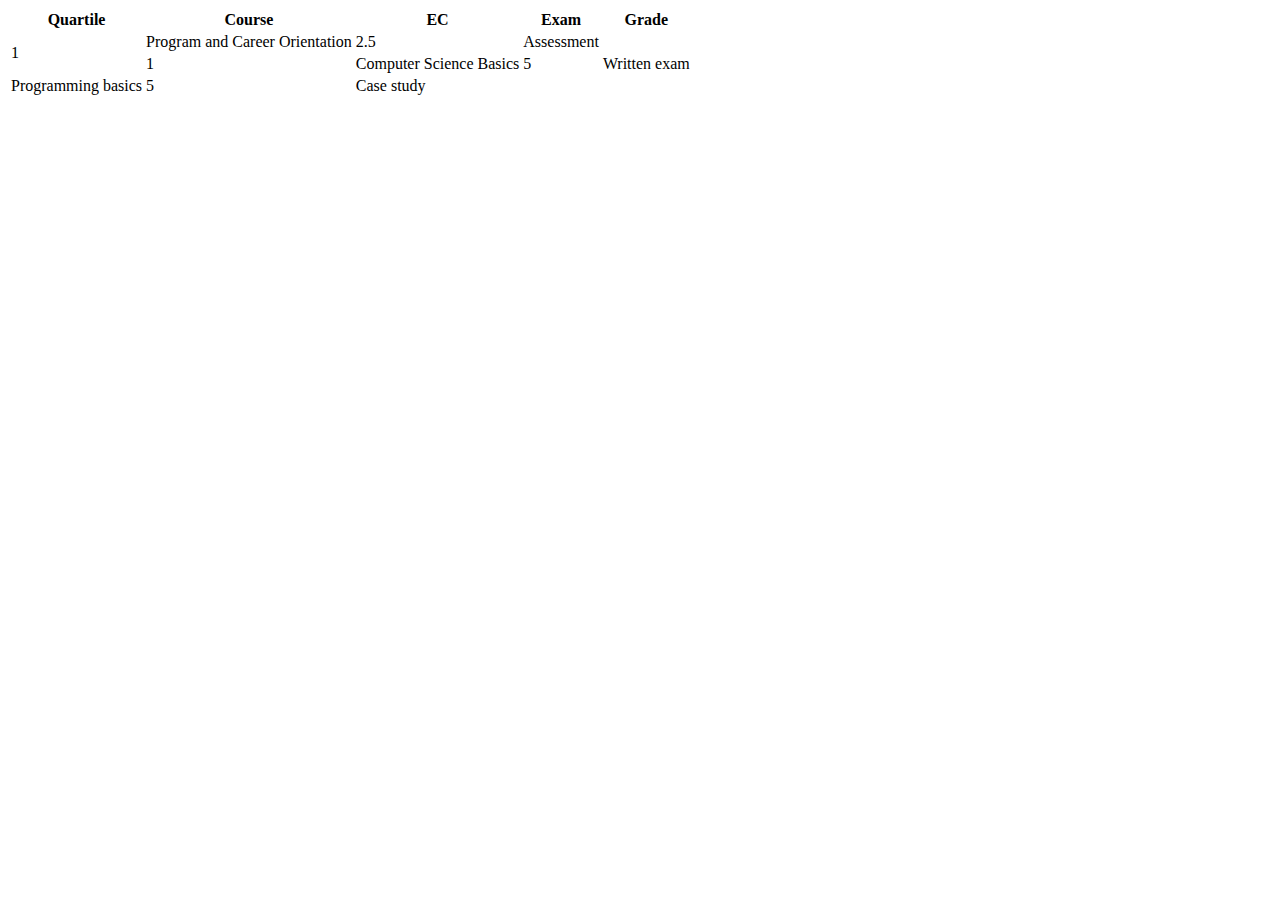
<file: .vscode/Tebeloefening.html>
<!DOCTYPE html>
<html>

<table>
    <tr>
      <th>Quartile</th>
      <th>Course</th>
      <th>EC</th>
      <th>Exam</th>
      <th>Grade</th>
    </tr>
    <tr>
      <td rowspan="2">1</td>
      <td>Program and Career Orientation</td>
      <td>2.5</td>
      <td>Assessment</td>
      <td></td>
      
    </tr>
    <tr>
      <td>1</td>
      <td>Computer Science Basics</td>
      <td>5</td>
      <td>Written exam</td>
      <td></td>
    </tr>
    <tr>
        <td>Programming basics</td>
        <td>5</td>
        <td>Case study</td>
        </tr>
  </table>
  </html>
</file>
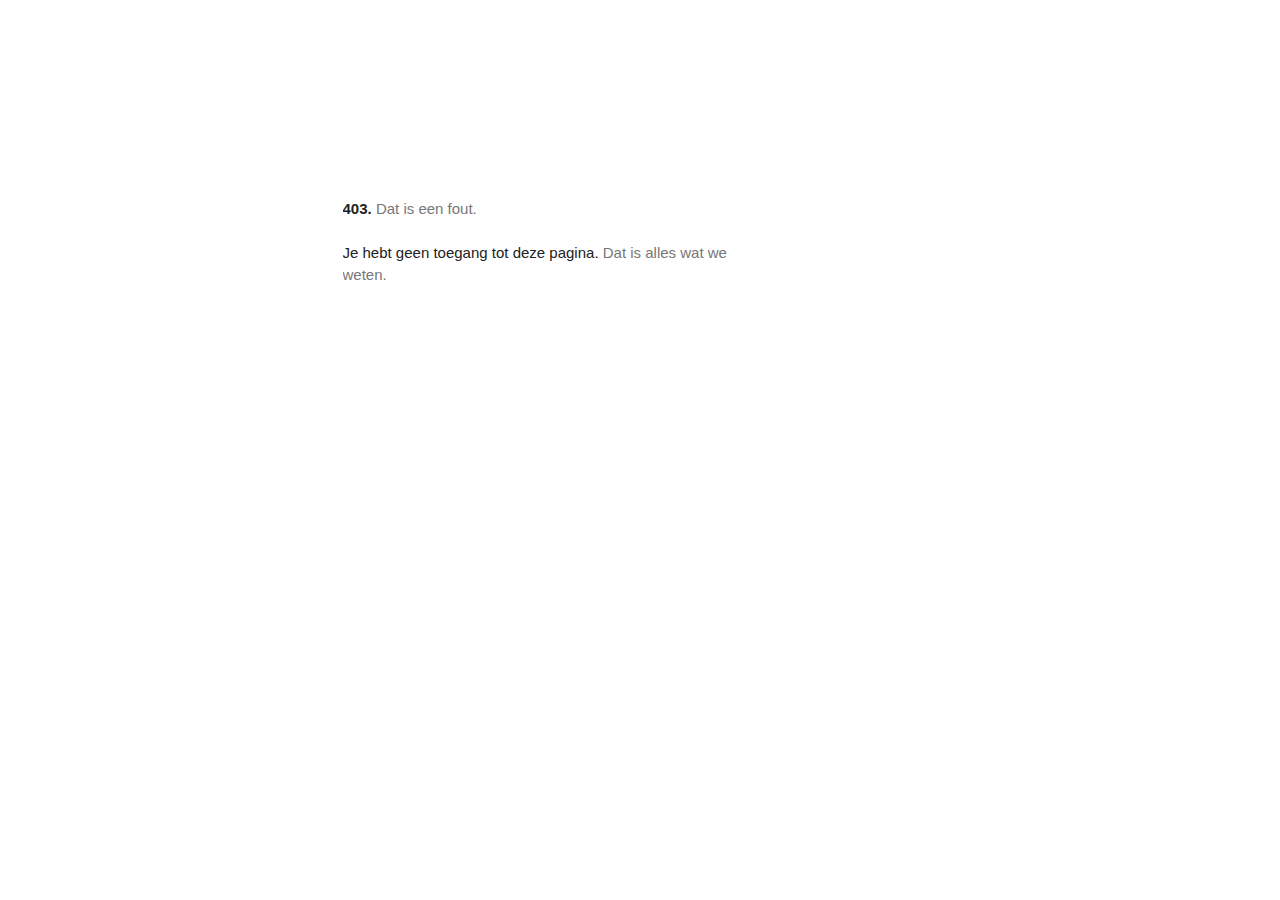
<file: .vscode/navbar_files/ServiceLogin.html>
<!-- saved from url=(0408)https://accounts.google.com/v3/signin/identifier?dsh=S503632600%3A1662893823385532&continue=https%3A%2F%2Fwww.youtube.com%2Fsignin%3Faction_handle_signin%3Dtrue%26app%3Ddesktop%26hl%3Dnl%26next%3D%252Fsignin_passive%26feature%3Dpassive&hl=nl&passive=true&service=youtube&uilel=3&flowName=GlifWebSignIn&flowEntry=ServiceLogin&ifkv=AQDHYWpYT7X0rYC7qxtP-367nbkmi0Px2aOs9pCYqsQYa3fSNiDFLh6vIZKRSV4CEQ4kVlqA8vZ_xw -->
<html lang="en"><head><meta http-equiv="Content-Type" content="text/html; charset=UTF-8"><meta name="viewport" content="initial-scale=1, minimum-scale=1, width=device-width"><title>Error 403 (Verboden)!!1</title><style nonce="">*{margin:0;padding:0}html,code{font:15px/22px arial,sans-serif}html{background:#fff;color:#222;padding:15px}body{color:#222;text-align:unset;margin:7% auto 0;max-width:390px;min-height:180px;padding:30px 0 15px;}* > body{background:url(//www.google.com/images/errors/robot.png) 100% 5px no-repeat;padding-right:205px}p{margin:11px 0 22px;overflow:hidden}pre{white-space:pre-wrap;}ins{color:#777;text-decoration:none}a img{border:0}@media screen and (max-width:772px){body{background:none;margin-top:0;max-width:none;padding-right:0}}#logo{background:url(//www.google.com/images/branding/googlelogo/1x/googlelogo_color_150x54dp.png) no-repeat;margin-left:-5px}@media only screen and (min-resolution:192dpi){#logo{background:url(//www.google.com/images/branding/googlelogo/2x/googlelogo_color_150x54dp.png) no-repeat 0% 0%/100% 100%;-moz-border-image:url(//www.google.com/images/branding/googlelogo/2x/googlelogo_color_150x54dp.png) 0}}@media only screen and (-webkit-min-device-pixel-ratio:2){#logo{background:url(//www.google.com/images/branding/googlelogo/2x/googlelogo_color_150x54dp.png) no-repeat;-webkit-background-size:100% 100%}}#logo{display:inline-block;height:54px;width:150px}</style></head><body><main id="af-error-container" role="main"><a href="https://www.google.com/"><span id="logo" aria-label="Google" role="img"></span></a><p><b>403.</b> <ins>Dat is een fout.</ins></p><p>Je hebt geen toegang tot deze pagina. <ins>Dat is alles wat we weten.</ins></p></main></body></html>
</file>
